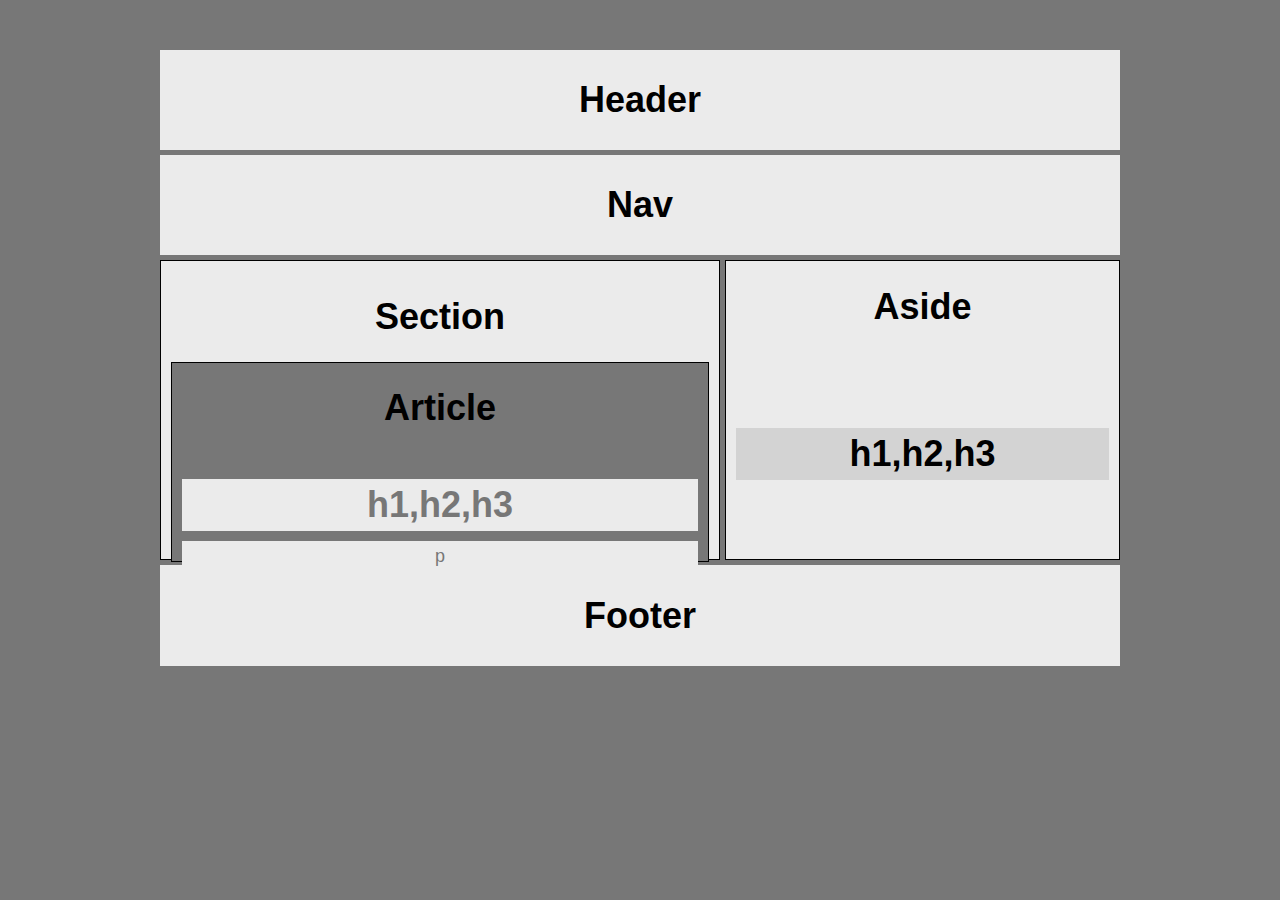
<file: index.html>
<!DOCTYPE html>
 <html lang="en">
 <head>

     <meta charset="UTF-8">    
     <title>Building a Wireframe</title>
     <link rel = "stylesheet" href = "style1.css"> 

 </head>

 <body>
    
     <header>
         <h1>Header</h1>
     </header>

     <nav>
         <h1>Nav</h1>
     </nav>

         <div class = "clearfix">
         <section id = "box">
             <h1>Section</h1>
             <article id = "article">
                 <h1>Article</h1>
                 <h1 class = "heading">h1,h2,h3</h1>
                 <p class = "para">p</p>
             </article>
            </section>
            <section>
             <aside id = "aside">
                 <h1>Aside</h1>
                 <h1 class = "aside">h1,h2,h3</h1>
             </aside>
            </section>
            </div>
            
         <footer> 
             <h1>Footer</h1>
         </footer>
         
           
 </body>
 </html>
</file>
<file: style1.css>
*, *::after, *::before {
    box-sizing: border-box;
  }

body {
background-color: #777;
color: #777;
font-size: 18px;
width: 960px; 
margin: 0 auto;
margin-top: 50px;
align-content: center;
font-family: 'Arial', 'Helvetica Neue', Helvetica, sans-serif;
}

header {
background-color: #ebebeb;
text-align: center;
padding: 5px;
}

nav {
background-color: #ebebeb;
text-align: center;
margin-top: 5px;
padding: 5px;
}

aside {
background-color: #ebebeb;
float: left;
width: 395px;
margin-left: 5px;
}

.aside {
    background-color:lightgrey;
    padding: 5px;
    margin-top: 100px;
    margin-left: 10px;
    margin-right: 10px;
}

.clearfix::after {
    content: " ";
    display: block;
    clear: both;
  }

#box {
background-color: #ebebeb; 
border: 1px solid black; 
float: left;
width: 560px;
height: 300px;
margin-top: 5px;
padding: 10px;
clear: both;
}

#article {
    border: 1px solid black;
    height: 200px;
    background-color: #777;
    
}

#aside {
    background-color: #ebebeb;  
    float: left;
    /* width: 400px; */
    height: 300px;
    margin-top: 5px;
    border: 1px solid black; 
}

h1 {
    text-align: center;
    color: black;
}

.heading {
color: #777;
background-color: #ebebeb;
text-align: center;
margin-top: 50px;
margin-left: 10px;
margin-right: 10px;
margin-bottom: 5px;
padding: 5px;
}

.para {
    color: #777;
    background-color: #ebebeb;
    text-align: center;
    margin-top: 10px;
    margin-left: 10px;
    margin-right: 10px;
    margin-bottom: 5px;
    padding: 5px;
    }
    

footer {
background-color: #ebebeb;
text-align: center;
margin-top: 5px;
padding: 5px;
clear: both;
}
</file>
